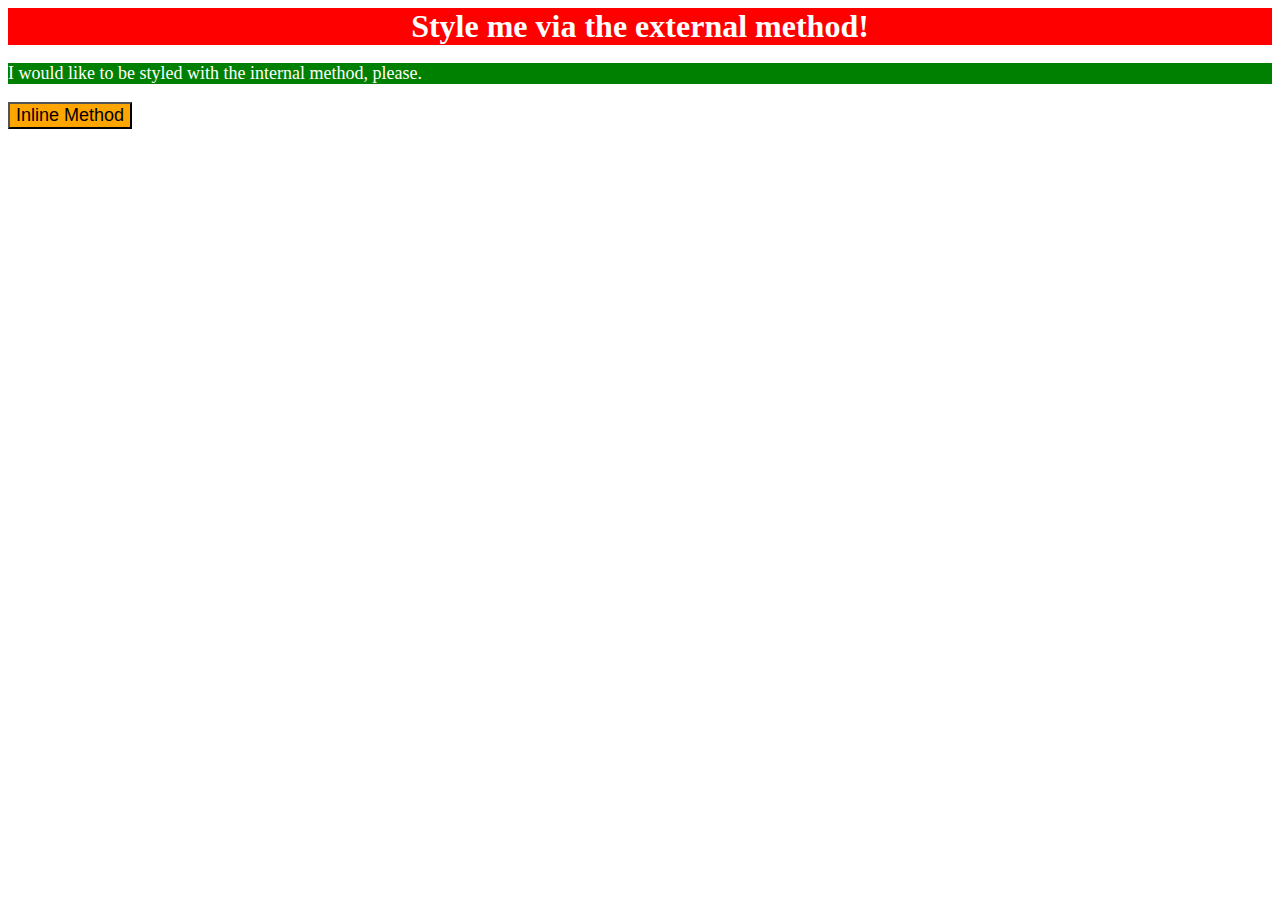
<file: foundations/intro-to-css/01-css-methods/index.html>
<!DOCTYPE html>
<html lang="en">
  <head>
    <style>
      button {
        background-color: orange;
        font-size: 18px;
      }
    </style>
    <meta charset="UTF-8">
    <meta http-equiv="X-UA-Compatible" content="IE=edge">
    <meta name="viewport" content="width=device-width, initial-scale=1.0">
    <link rel="stylesheet" href="style.css">
    <title>Methods for Adding CSS</title>
  </head>
  <body>
    <div>Style me via the external method!</div>
    <p style="background-color: green; color: white; font-size: 18px;">I would like to be styled with the internal method, please.</p>
    <button>Inline Method</button>
  </body>
</html>
</file>
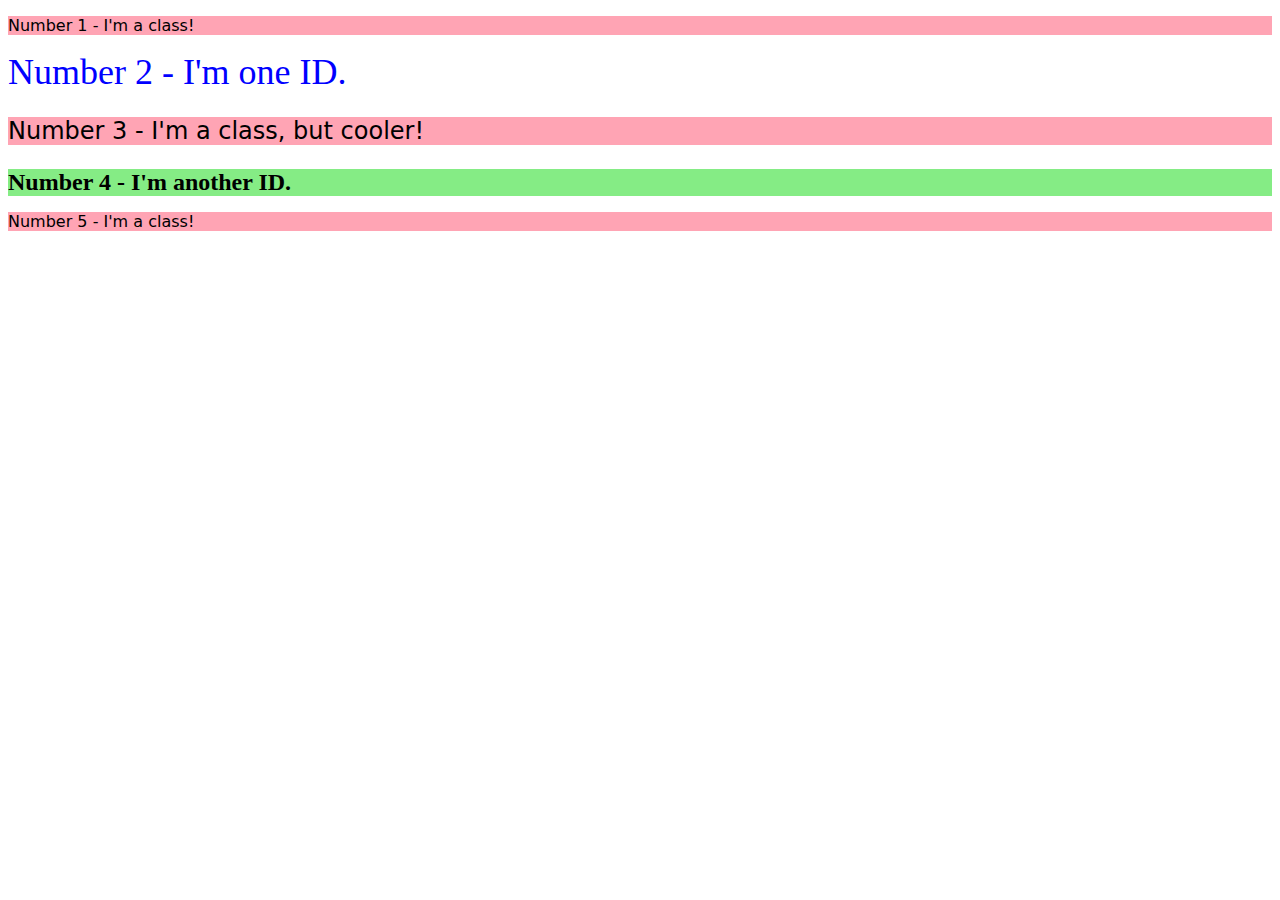
<file: foundations/intro-to-css/02-class-id-selectors/index.html>
<!DOCTYPE html>
<html lang="en">
  <head>
    <meta charset="UTF-8">
    <meta http-equiv="X-UA-Compatible" content="IE=edge">
    <meta name="viewport" content="width=device-width, initial-scale=1.0">
    <title>Class and ID Selectors</title>
    <link rel="stylesheet" href="style.css">
  </head>
  <body>
    <p class="oddnumber one">Number 1 - I'm a class!</p>
    <div id="numbertwo">Number 2 - I'm one ID.</div>
    <p class="oddnumber three">Number 3 - I'm a class, but cooler!</p>
    <div id="four" class="four">Number 4 - I'm another ID.</div>
    <p class="oddnumber five">Number 5 - I'm a class!</p>
  </body>
</html>
</file>
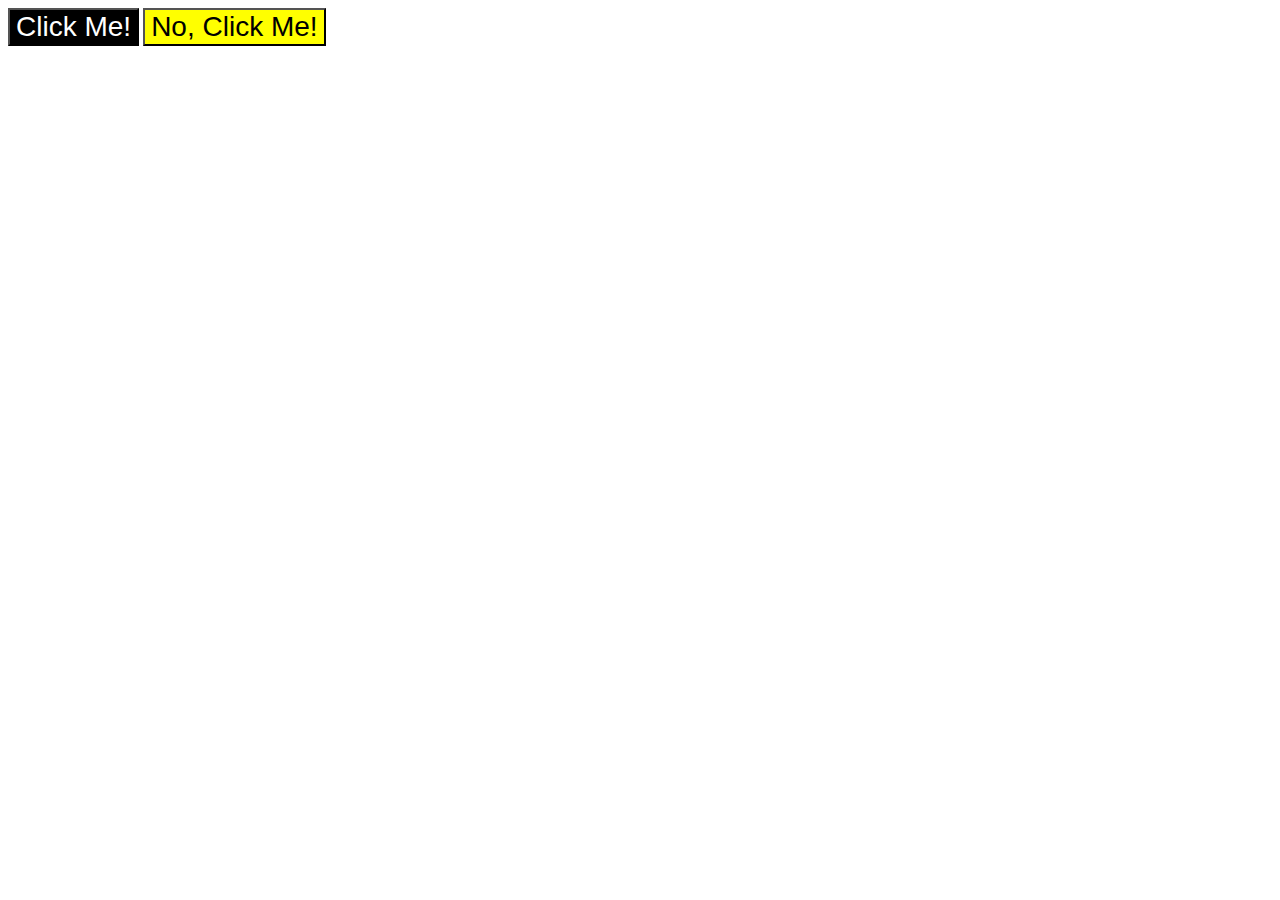
<file: foundations/intro-to-css/03-grouping-selectors/index.html>
<!DOCTYPE html>
<html lang="en">
  <head>
    <meta charset="UTF-8">
    <meta http-equiv="X-UA-Compatible" content="IE=edge">
    <meta name="viewport" content="width=device-width, initial-scale=1.0">
    <title>Grouping Selectors</title>
    <link rel="stylesheet" href="style.css">
  </head>
  <body>
    <button class="bt1">Click Me!</button>
    <button class="bt2">No, Click Me!</button>
  </body>
</html>
</file>
<file: foundations/intro-to-css/01-css-methods/style.css>
div {
    background-color: red;
    font-size: 32px;
    text-align: center;
    font-weight: bold;
    color: white;
}
</file>
<file: foundations/intro-to-css/02-class-id-selectors/style.css>
.oddnumber {
    background-color: rgb(255, 164, 180);
    font-family: Verdana, "DejaVu Sans", sans-serif;
}

#numbertwo{
    color: blue;
    font-size: 36px;
}

.three, .four {
    font-size: 24px;
}

#four {
    background-color: rgb(133, 236, 133);
    font-weight: bold;
}
</file>
<file: foundations/intro-to-css/03-grouping-selectors/style.css>
.bt1 {
    background-color: black;
    color: white;
}

.bt2 {
    background-color: yellow;
}

.bt1, 
.bt2 {
    font-size: 28px;
    font-family: Helvetica, "Times New Roman", sans-serif;
}
</file>
